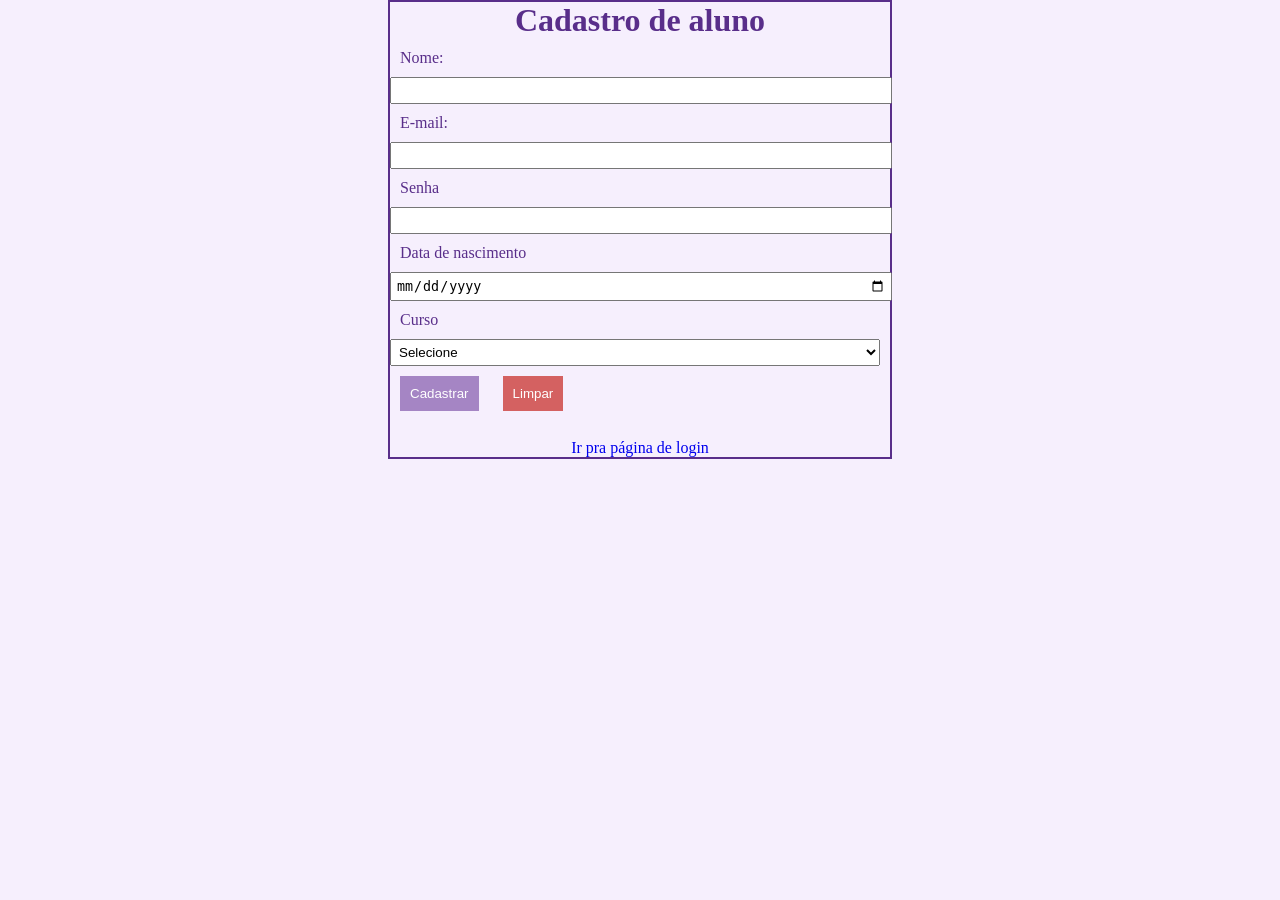
<file: index.html>
<!DOCTYPE html>
<html lang="PT-BR">
<head>
    <meta charset="UTF-8">
    <meta name="viewport" content="width=device-width, initial-scale=1.0">
    <title>Cadastro</title>
    <link rel="stylesheet" href="./css/formulario.css">
</head>
<body>
    <div class="container">
         <h1>Cadastro de aluno</h1>

      <form>
            <div class="form-control">
                <label for="nome">Nome:</label>
                <input type="text" id="nome"/>
            </div>

            <div class="form-control">
                <label for="email">E-mail:</label>
                <input type="email" id="email"/>
            </div>
            
            <div class="fomr-control">
                <label for="senha">Senha</label>
                <input type="password" id="senha"/>
            </div>

            <div class="form-control">
                <label for="data">Data de nascimento</label>
                <input type="date" id="data"/>
            </div>

            <div class="form-control">
                <label for="curso">Curso</label>
                <select id="curso">
                    <option value="">Selecione</option>
                    <option value="informatica">Informática</option>
                    <option value="programacao">Programação</option>
                </select>
            </div>

            <div class="fotm-control">
                <button type="submit" class="btn-cadastro">Cadastrar</button>
                <button type="reset" class="btn-limpar">Limpar</button>
            </div>
      </form>
      <div class="link">
        <br>
        <a href="login.html">Ir pra página de login</a>
      </div>
    </div>
   
</body>
</html >
</file>
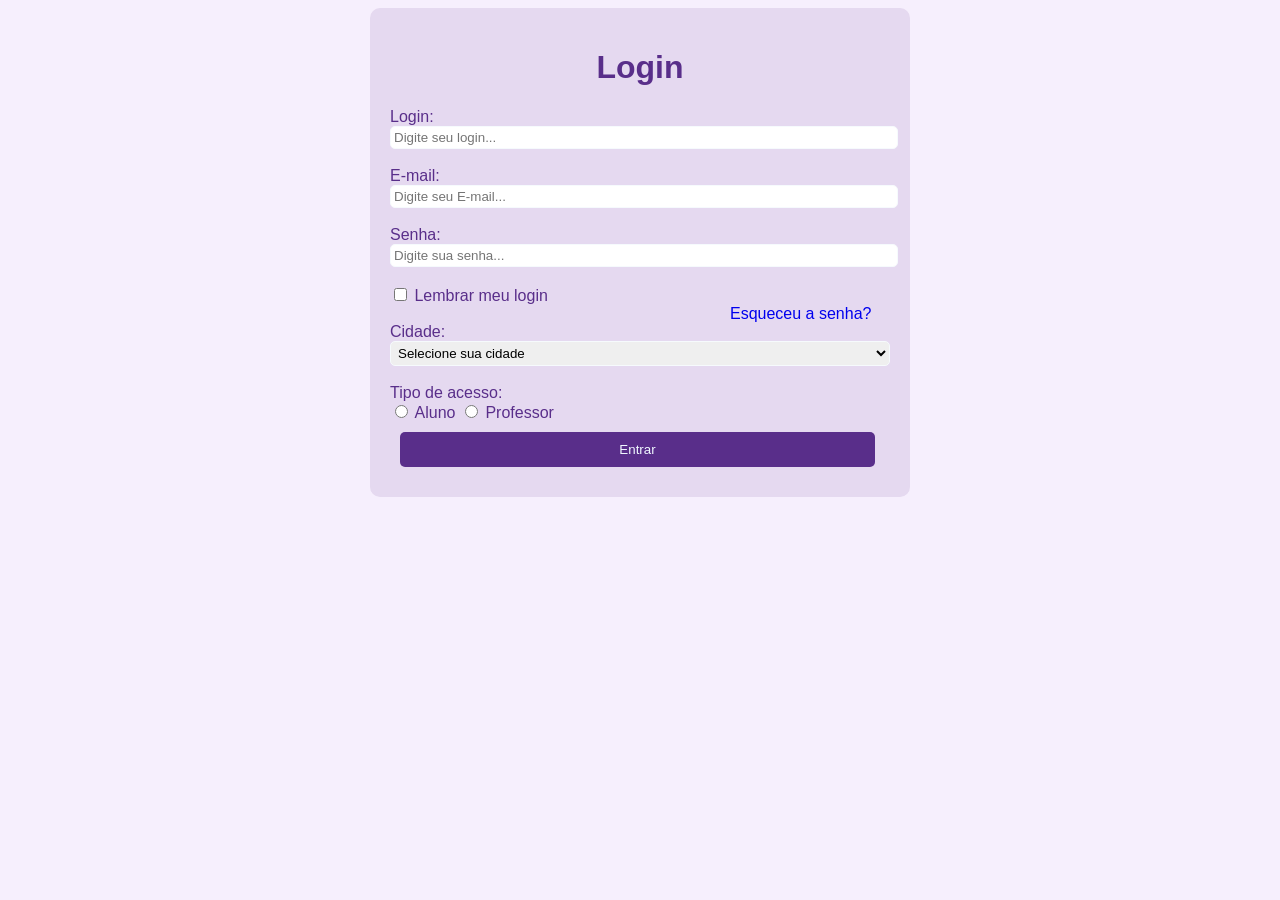
<file: login.html>
<!DOCTYPE html>
<html lang="PT_BR">
<head>
    <meta charset="UTF-8">
    <meta name="viewport" content="width=device-width, initial-scale=1.0">
    <title>Login</title>
    <link rel="stylesheet" href="./css/login.css">
</head>

<body>
    <div class="container">
    <h1>Login</h1>

        <form>
            <div class="form-control">
                <label for="login">Login: </label>
                <input type="text" id="login" placeholder="Digite seu login..."/>
            </div>
                <br>
            <div class="form-control">
                <label for="email">E-mail: </label>
                <input type="text" id="email" placeholder="Digite seu E-mail..."/>
            </div>
                <br>
            <div class="form-control">
                <label for="senha">Senha: </label>
                <input type="password" id="senha" placeholder="Digite sua senha..."/>
            </div>
             
            <div class="form-cvontrol">
                <div class opcoes>
                    <br>
                    <input type="checkbox" id="lembrar">
                    <label for="lembrar">Lembrar meu login</label>
                     <a href="senha.html">Esqueceu a senha?</a>
                </div>
            </div>
                
            <div class="form-control">
                <label for="cidade">Cidade: </label>
                
                <select id="cidade">
                    <option value="">Selecione sua cidade</option>
                    <option value="jundiai">Jundiaí</option>
                    <option value="sao-paulo">São Paulo</option>
                    <option value="cotia">Cotia</option>
                </select>
                <br><br>
                 <div class="form-control">
                <label>Tipo de acesso:</label>

                <div class="opcoes">
                <input type="radio" id="aluno" name="tipo" value="aluno" />  
                <label for="aluno">Aluno</label>

                <input type="radio" id="professor" name="tipo" valeu="professor"/>
                <label for="professor">Professor</label>
                </div>
            </div>

                <div class="form-control">
                    <button type="submit">Entrar</button>
                </div>
            </div>

        </form>
    </div>
</body>
</html>
</file>
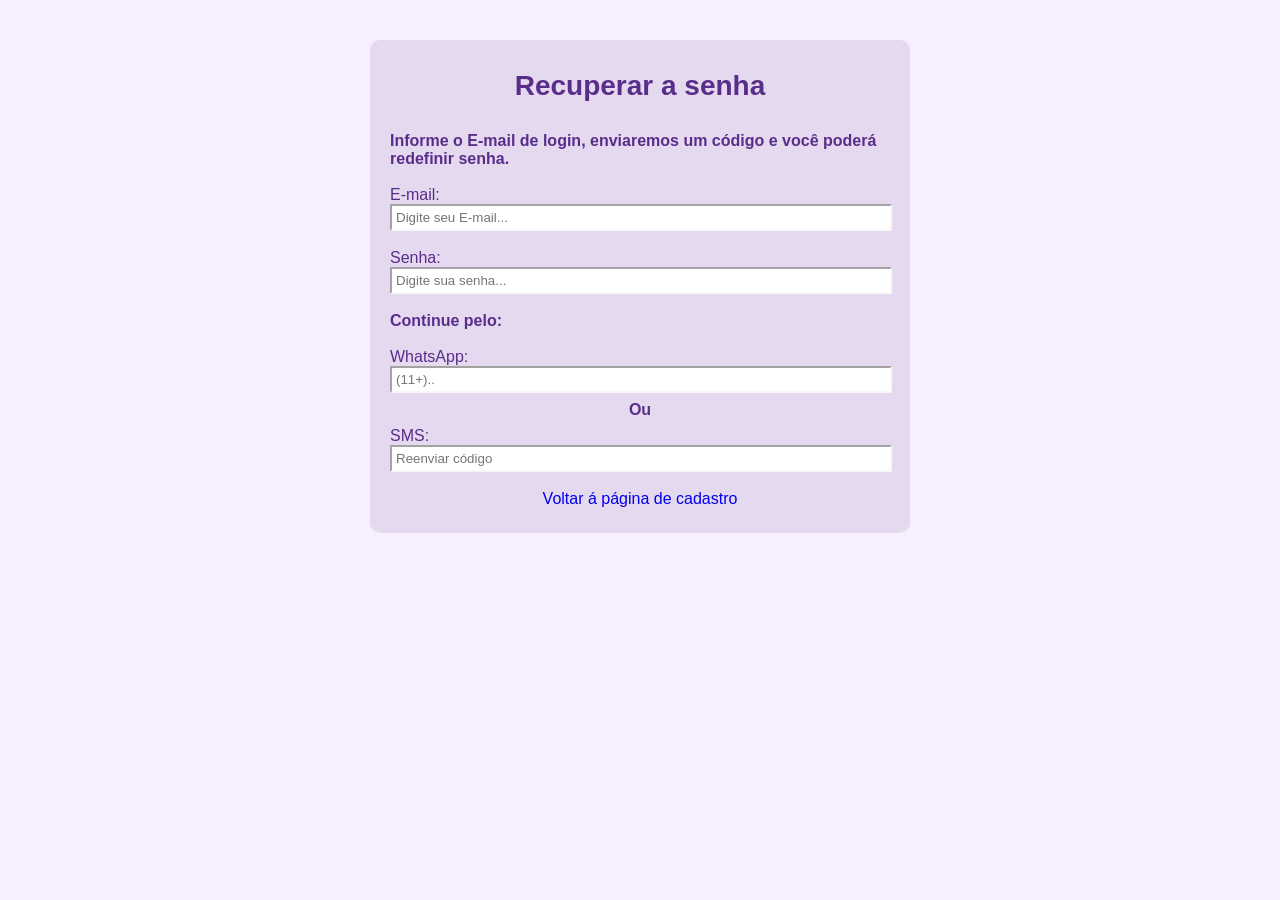
<file: senha.html>
<!DOCTYPE html>
<html lang="PT_BR">
<head>
    <meta charset="UTF-8">
    <meta name="viewport" content="width=device-width, initial-scale=1.0">
    <title>Esqueceu senha?</title>
    <link rel="stylesheet" href="./css/senha.css">
</head>
<body>
    <div class="container">
        <h1>Recuperar a senha</h1>
        <strong>Informe o E-mail de login, enviaremos um código e você poderá redefinir senha.</strong>
        <br><br>
        <form>
            <div class="form-control">
                <label for="email">E-mail: </label>
                <input type="text" id="email" placeholder="Digite seu E-mail..."/>
            </div>
            <br>
                <div class="form-control">
                <label for="senha">Senha: </label>
                <input type="password" id="senha" placeholder="Digite sua senha..."/>
                    <br><br>
                    <strong>Continue pelo:</strong>
                    <br><br>
                    <label for="email">WhatsApp: </label>
                <input type="text" id="email" placeholder="(11+).."/>
                <br>
                <strong><p>Ou</p></strong>

                <label for="sms">SMS: </label>
                <input type="text" id="sms" placeholder="Reenviar código"/>

            </div>
            <br>
                <a href="index.html">Voltar á página de cadastro</a>
            </div>
        </form>
    </div>
</body>
</html>
</file>
<file: css/formulario.css>
*{
    margin: 0;
    padding: 0;
}
body{
    background-color: rgb(246, 239, 253);
}
.container{
    border: 2px solid rgb(89, 46, 138);
    max-width: 500px;
    /*centralizar*/
    margin: auto;
    
}
h1{
    color: rgb(89, 46, 138);
    text-align: center;
}
label{
    color: rgb(89, 46, 138);
    display: block;
    margin-top: 10px;
    margin-bottom: 10px;
    margin-left: 10px;
}
input,
select{
    width: 98%;
    padding: 4px;
}
.btn-cadastro,
.btn-limpar{
    background-color: rgb(165, 133, 196);
    color: #ffff;
    padding: 10px;
    border: 0;
    margin: 10px;
    cursor: pointer;
}
.btn-limpar{
    background-color: rgb(212, 97, 97);
}
.link{
    text-align: center;
    
}


a{
   text-decoration: none;
}
</file>
<file: css/login.css>
body{
    font-family: Arial, Helvetica, sans-serif;
    background-color: rgb(246, 239, 253);
}
.container{
    max-width: 500px;
    background-color: rgb(229, 217, 240);
    margin: 0 auto;
    padding: 20px;
   border-radius: 10px;
}
.container h1{
    text-align: center;
    color: rgb(89, 46, 138);
}
.form_control{
    margin-bottom: 15px;
}
input[type="text"],
input[type="email"],
input[type="password"],
select{
    width: 100%;
    padding: 3px;
    border-radius: 5px;
    border: 1px solid rgb(246, 250, 253);
}
.opcoes label{
    margin-top: 10px;
}
label{
    color: rgb(89, 46, 138);;
}
button{
    width: 95%;
    margin: 10px;
    padding: 10px;
    background-color: rgb(89, 46, 138);
    color: aliceblue;
    border-radius: 5px;
    border: 0;
    cursor: pointer;
    transition: 1.0s all;
}
button:hover{
    background-color: rgb(168, 117, 226);
    font-weight: bold;
}
a{
   margin-left: 340px;
   text-decoration: none;
}
</file>
<file: css/senha.css>
body{
   font-family: Arial, Helvetica, sans-serif;
    background-color: rgb(246, 239, 253);
    margin: 0;
    padding: 40px 20px;
}
.container{
    max-width: 500px;
    background-color: rgb(229, 217, 240);
    margin: 0 auto;
    padding: 20px;
    border-radius: 10px;
    padding-bottom: 25px;
}
.container h1, strong, p{
   text-align: center;
    color: rgb(89, 46, 138);
}
.container h1{
    color: rgb(89, 46, 138);
    text-align: center;
    padding: 10px 20px;
    margin: 0 0 20px 0;
    font-size: 28px;
}
.container p{
    color: rgb(89, 46, 138);
    text-align: center;
    padding: 0 20px;
    line-height: 1.6px;
}
label{
    color: rgb(89, 46, 138);
}
input{
    background-color: white;
    border-color: rgb(247, 247, 248);
    width: 98%;
    padding: 4px;
}
a{
    text-align: center;      
    display: block;
    text-decoration: none;
}
</file>
